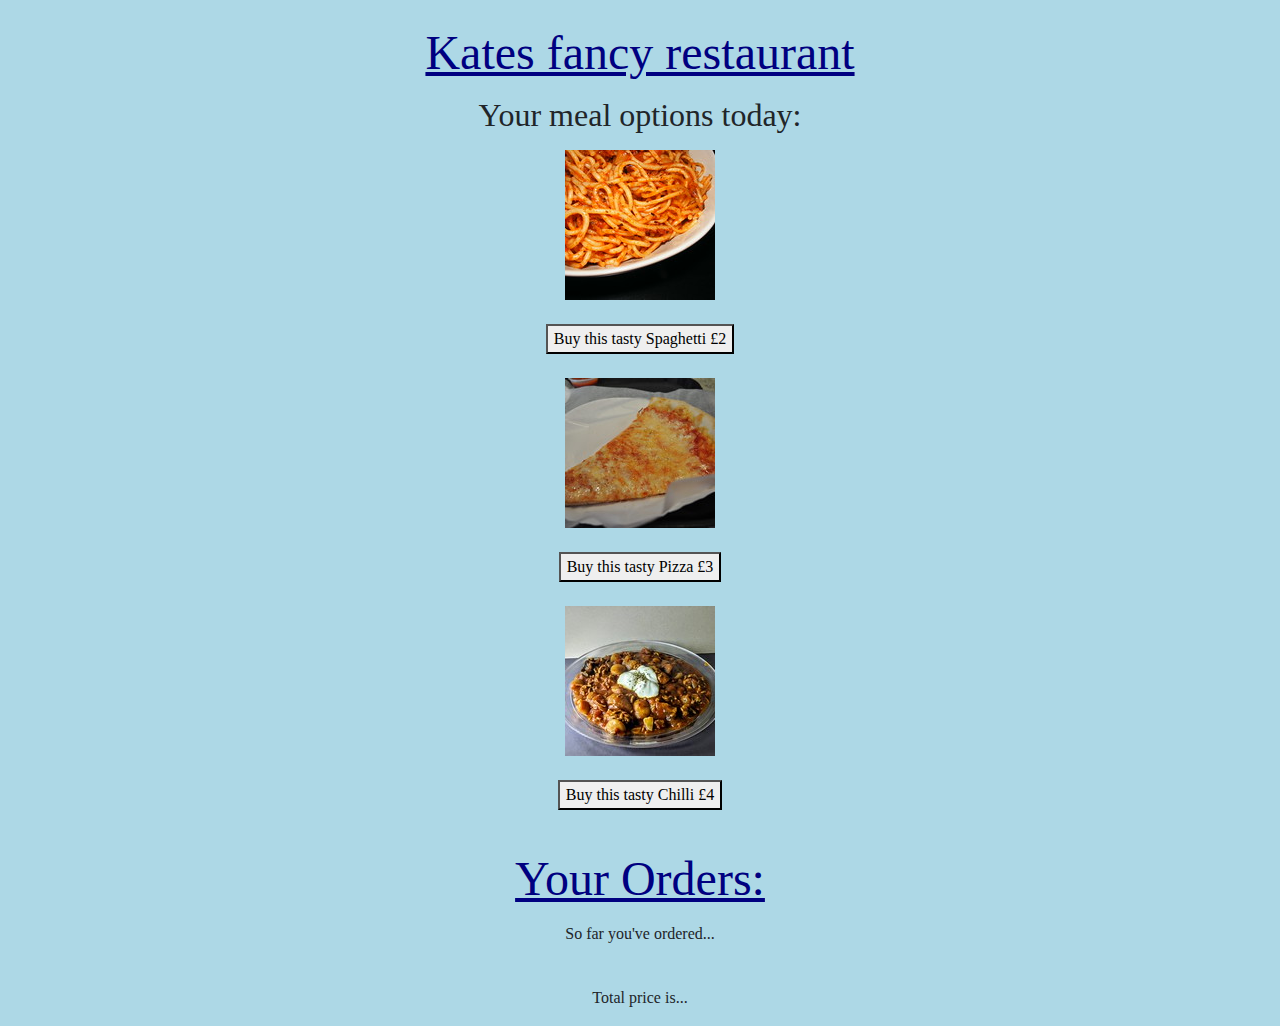
<file: index.html>
<!DOCTYPE html>
<html>
  <head>
    <title>Takeaway</title>
    <link rel="stylesheet" href="https://stackpath.bootstrapcdn.com/bootstrap/4.3.1/css/bootstrap.min.css" integrity="sha384-ggOyR0iXCbMQv3Xipma34MD+dH/1fQ784/j6cY/iJTQUOhcWr7x9JvoRxT2MZw1T" crossorigin="anonymous">
    <script src="https://code.jquery.com/jquery-2.1.4.min.js"></script>
    <link href="StyleSheet.css" rel="stylesheet">
  </head>
  <body>
    <center><section>
      <br>
      <h1 id="takeaway-name"> Takeaway Restaurant </h1>
      <h2 id="meal-title"> Your meal options today: </h2>
      <p>
        <center><img src="./src/spaghetti.jpg" alt="Spaghetti"></center>
        <br>
        <button id="add-spaghetti"> Buy this tasty Spaghetti £2 </button>
      <br>
      <br>
        <center><img src="./src/pizza.jpg" alt="Pizza"></center>
        <br>
        <button id="add-pizza"> Buy this tasty Pizza £3 </button>
      <br>
      <br>
        <center><img src="./src/chilli.jpg" alt="Chilli"></center>
        <br>
        <button id="add-chilli"> Buy this tasty Chilli £4 </button>
        </p>
    </section></center>
    <br>
    <center><section>
      <h1 id="your-orders"> Your Orders: </h1>
      <p> So far you've ordered... </p>
      <h3 id="placefill"></h3>
      <br>
      <p> Total price is... </p>
      <h3 id="placefill2"></h3>
    </section></center>

    <script src="src/restaurant.js"></script>
    <script src="src/interface.js"></script>

  </body>
</html>
</file>
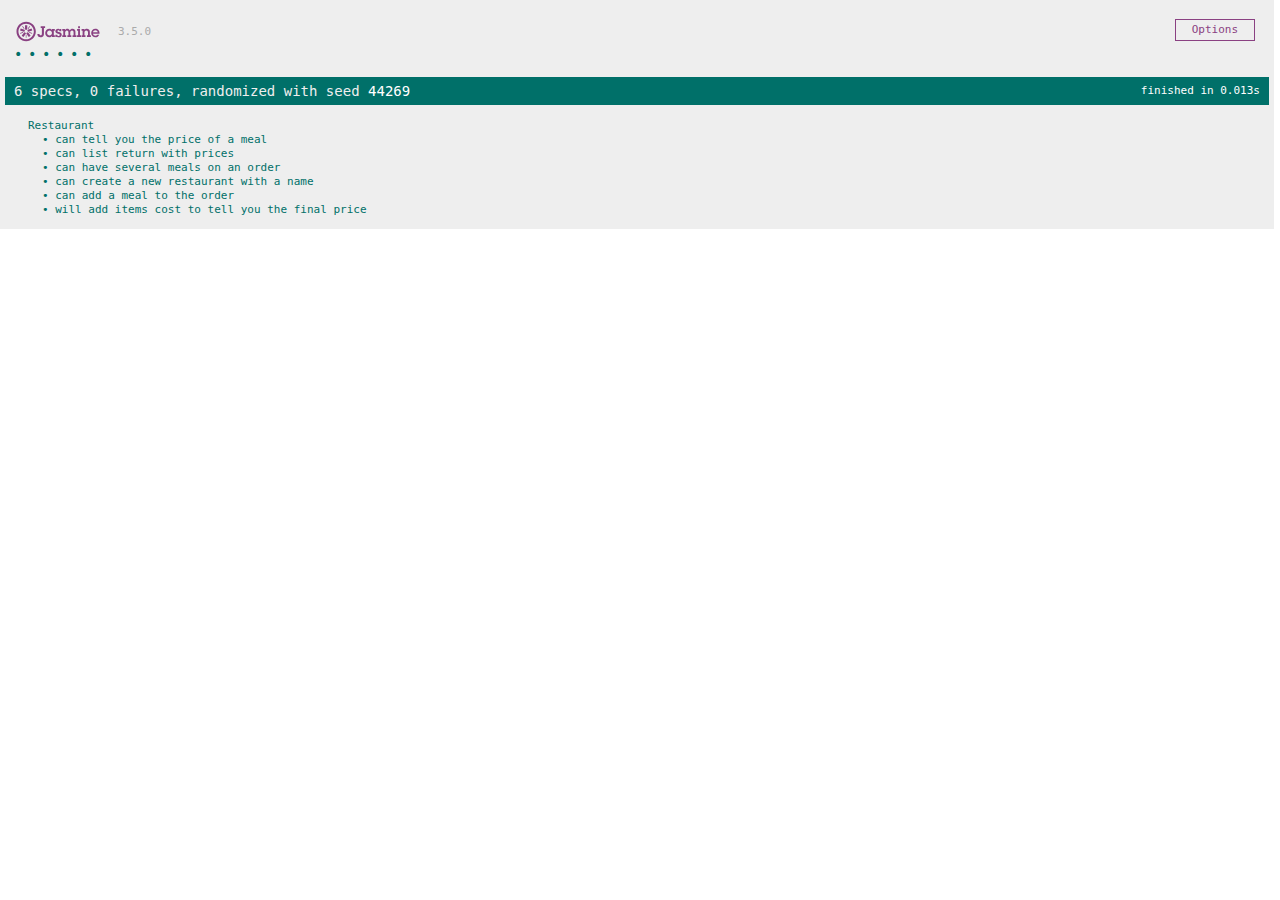
<file: SpecRunner.html>
<!DOCTYPE html>
<html>
<head>
  <meta charset="utf-8">
  <title>Jasmine Spec Runner v3.5.0</title>

  <link rel="shortcut icon" type="image/png" href="lib/jasmine_favicon.png">
  <link rel="stylesheet" href="lib/jasmine.css">

  <script src="lib/jasmine.js"></script>
  <script src="lib/jasmine-html.js"></script>
  <script src="lib/boot.js"></script>

  <!-- include source files here... -->
  <script src="src/restaurant.js"></script>

  <!-- include spec files here... -->
  <script src="spec/restaurantSpec.js"></script>
  
</head>
<body>

</body>
</html>
</file>
<file: StyleSheet.css>
h1  {
   color: navy;
   font-size: 300%;
   margin-bottom: .3em;
   text-align: center;
   text-decoration: underline;
   font-family: verdana;
 }

body {
  background-color: lightblue;
  font-family: verdana;
}
</file>
<file: lib/jasmine.css>
@charset "UTF-8";
body { overflow-y: scroll; }

.jasmine_html-reporter { width: 100%; background-color: #eee; padding: 5px; margin: -8px; font-size: 11px; font-family: Monaco, "Lucida Console", monospace; line-height: 14px; color: #333; }

.jasmine_html-reporter a { text-decoration: none; }

.jasmine_html-reporter a:hover { text-decoration: underline; }

.jasmine_html-reporter p, .jasmine_html-reporter h1, .jasmine_html-reporter h2, .jasmine_html-reporter h3, .jasmine_html-reporter h4, .jasmine_html-reporter h5, .jasmine_html-reporter h6 { margin: 0; line-height: 14px; }

.jasmine_html-reporter .jasmine-banner, .jasmine_html-reporter .jasmine-symbol-summary, .jasmine_html-reporter .jasmine-summary, .jasmine_html-reporter .jasmine-result-message, .jasmine_html-reporter .jasmine-spec .jasmine-description, .jasmine_html-reporter .jasmine-spec-detail .jasmine-description, .jasmine_html-reporter .jasmine-alert .jasmine-bar, .jasmine_html-reporter .jasmine-stack-trace { padding-left: 9px; padding-right: 9px; }

.jasmine_html-reporter .jasmine-banner { position: relative; }

.jasmine_html-reporter .jasmine-banner .jasmine-title { background: url("[data-uri]") no-repeat; background: url("[data-uri]") no-repeat, none; -moz-background-size: 100%; -o-background-size: 100%; -webkit-background-size: 100%; background-size: 100%; display: block; float: left; width: 90px; height: 25px; }

.jasmine_html-reporter .jasmine-banner .jasmine-version { margin-left: 14px; position: relative; top: 6px; }

.jasmine_html-reporter #jasmine_content { position: fixed; right: 100%; }

.jasmine_html-reporter .jasmine-version { color: #aaa; }

.jasmine_html-reporter .jasmine-banner { margin-top: 14px; }

.jasmine_html-reporter .jasmine-duration { color: #fff; float: right; line-height: 28px; padding-right: 9px; }

.jasmine_html-reporter .jasmine-symbol-summary { overflow: hidden; margin: 14px 0; }

.jasmine_html-reporter .jasmine-symbol-summary li { display: inline-block; height: 10px; width: 14px; font-size: 16px; }

.jasmine_html-reporter .jasmine-symbol-summary li.jasmine-passed { font-size: 14px; }

.jasmine_html-reporter .jasmine-symbol-summary li.jasmine-passed:before { color: #007069; content: "•"; }

.jasmine_html-reporter .jasmine-symbol-summary li.jasmine-failed { line-height: 9px; }

.jasmine_html-reporter .jasmine-symbol-summary li.jasmine-failed:before { color: #ca3a11; content: "×"; font-weight: bold; margin-left: -1px; }

.jasmine_html-reporter .jasmine-symbol-summary li.jasmine-excluded { font-size: 14px; }

.jasmine_html-reporter .jasmine-symbol-summary li.jasmine-excluded:before { color: #bababa; content: "•"; }

.jasmine_html-reporter .jasmine-symbol-summary li.jasmine-excluded-no-display { font-size: 14px; display: none; }

.jasmine_html-reporter .jasmine-symbol-summary li.jasmine-pending { line-height: 17px; }

.jasmine_html-reporter .jasmine-symbol-summary li.jasmine-pending:before { color: #ba9d37; content: "*"; }

.jasmine_html-reporter .jasmine-symbol-summary li.jasmine-empty { font-size: 14px; }

.jasmine_html-reporter .jasmine-symbol-summary li.jasmine-empty:before { color: #ba9d37; content: "•"; }

.jasmine_html-reporter .jasmine-run-options { float: right; margin-right: 5px; border: 1px solid #8a4182; color: #8a4182; position: relative; line-height: 20px; }

.jasmine_html-reporter .jasmine-run-options .jasmine-trigger { cursor: pointer; padding: 8px 16px; }

.jasmine_html-reporter .jasmine-run-options .jasmine-payload { position: absolute; display: none; right: -1px; border: 1px solid #8a4182; background-color: #eee; white-space: nowrap; padding: 4px 8px; }

.jasmine_html-reporter .jasmine-run-options .jasmine-payload.jasmine-open { display: block; }

.jasmine_html-reporter .jasmine-bar { line-height: 28px; font-size: 14px; display: block; color: #eee; }

.jasmine_html-reporter .jasmine-bar.jasmine-failed, .jasmine_html-reporter .jasmine-bar.jasmine-errored { background-color: #ca3a11; border-bottom: 1px solid #eee; }

.jasmine_html-reporter .jasmine-bar.jasmine-passed { background-color: #007069; }

.jasmine_html-reporter .jasmine-bar.jasmine-incomplete { background-color: #bababa; }

.jasmine_html-reporter .jasmine-bar.jasmine-skipped { background-color: #bababa; }

.jasmine_html-reporter .jasmine-bar.jasmine-warning { background-color: #ba9d37; color: #333; }

.jasmine_html-reporter .jasmine-bar.jasmine-menu { background-color: #fff; color: #aaa; }

.jasmine_html-reporter .jasmine-bar.jasmine-menu a { color: #333; }

.jasmine_html-reporter .jasmine-bar a { color: white; }

.jasmine_html-reporter.jasmine-spec-list .jasmine-bar.jasmine-menu.jasmine-failure-list, .jasmine_html-reporter.jasmine-spec-list .jasmine-results .jasmine-failures { display: none; }

.jasmine_html-reporter.jasmine-failure-list .jasmine-bar.jasmine-menu.jasmine-spec-list, .jasmine_html-reporter.jasmine-failure-list .jasmine-summary { display: none; }

.jasmine_html-reporter .jasmine-results { margin-top: 14px; }

.jasmine_html-reporter .jasmine-summary { margin-top: 14px; }

.jasmine_html-reporter .jasmine-summary ul { list-style-type: none; margin-left: 14px; padding-top: 0; padding-left: 0; }

.jasmine_html-reporter .jasmine-summary ul.jasmine-suite { margin-top: 7px; margin-bottom: 7px; }

.jasmine_html-reporter .jasmine-summary li.jasmine-passed a { color: #007069; }

.jasmine_html-reporter .jasmine-summary li.jasmine-failed a { color: #ca3a11; }

.jasmine_html-reporter .jasmine-summary li.jasmine-empty a { color: #ba9d37; }

.jasmine_html-reporter .jasmine-summary li.jasmine-pending a { color: #ba9d37; }

.jasmine_html-reporter .jasmine-summary li.jasmine-excluded a { color: #bababa; }

.jasmine_html-reporter .jasmine-specs li.jasmine-passed a:before { content: "• "; }

.jasmine_html-reporter .jasmine-specs li.jasmine-failed a:before { content: "× "; }

.jasmine_html-reporter .jasmine-specs li.jasmine-empty a:before { content: "* "; }

.jasmine_html-reporter .jasmine-specs li.jasmine-pending a:before { content: "• "; }

.jasmine_html-reporter .jasmine-specs li.jasmine-excluded a:before { content: "• "; }

.jasmine_html-reporter .jasmine-description + .jasmine-suite { margin-top: 0; }

.jasmine_html-reporter .jasmine-suite { margin-top: 14px; }

.jasmine_html-reporter .jasmine-suite a { color: #333; }

.jasmine_html-reporter .jasmine-failures .jasmine-spec-detail { margin-bottom: 28px; }

.jasmine_html-reporter .jasmine-failures .jasmine-spec-detail .jasmine-description { background-color: #ca3a11; color: white; }

.jasmine_html-reporter .jasmine-failures .jasmine-spec-detail .jasmine-description a { color: white; }

.jasmine_html-reporter .jasmine-result-message { padding-top: 14px; color: #333; white-space: pre-wrap; }

.jasmine_html-reporter .jasmine-result-message span.jasmine-result { display: block; }

.jasmine_html-reporter .jasmine-stack-trace { margin: 5px 0 0 0; max-height: 224px; overflow: auto; line-height: 18px; color: #666; border: 1px solid #ddd; background: white; white-space: pre; }
</file>
